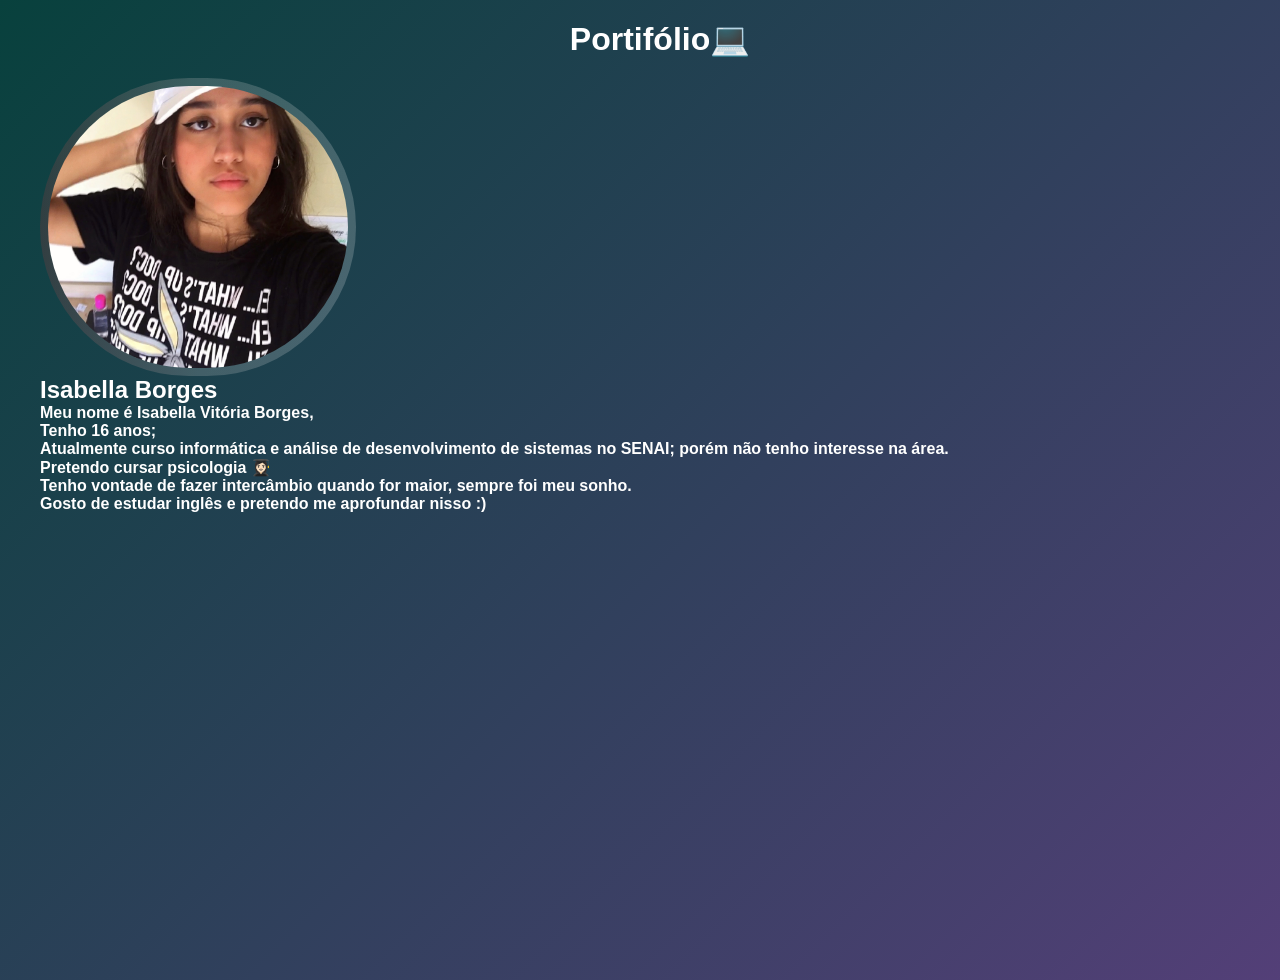
<file: index2.html>
<!DOCTYPE html>
<html lang="en">
<head>
    <meta charset="UTF-8">
    <link rel="stylesheet" href="estilos.css">
    <meta http-equiv="X-UA-Compatible" content="IE=edge">
    <meta name="viewport" content="width=device-width, initial-scale=1.0">
    <title>Document</title>
</head>
<body>
    
<div class="minecraft">
</html><h1 align="center">Portifólio💻</h1>
</div>
<div class="perereka">
  <div class="img"><img  width=300 src="muito eu.jpeg">
    </div>
    </div>

  <h2>Isabella Borges</h2>

    <p> Meu nome é Isabella Vitória Borges,</p>
    <p> Tenho 16 anos;</p>
    <p> Atualmente curso informática e análise de desenvolvimento de sistemas no SENAI; porém não tenho interesse na área.</p>
    <p> Pretendo cursar psicologia 👩🏻‍🎓</p>
    <p> Tenho vontade de fazer intercâmbio quando for maior, sempre foi meu sonho.</p>
    <p> Gosto de estudar inglês e pretendo me aprofundar nisso :)</p>



    <div class="wave"></div>
    <div class="wave"></div>
    <div class="wave"></div>
    <a href ="https://www.linkedin.com/in/isabella-borges-b06275272/">
    <img width="50" src="linkedin!>
    

</body>
</html>
</file>
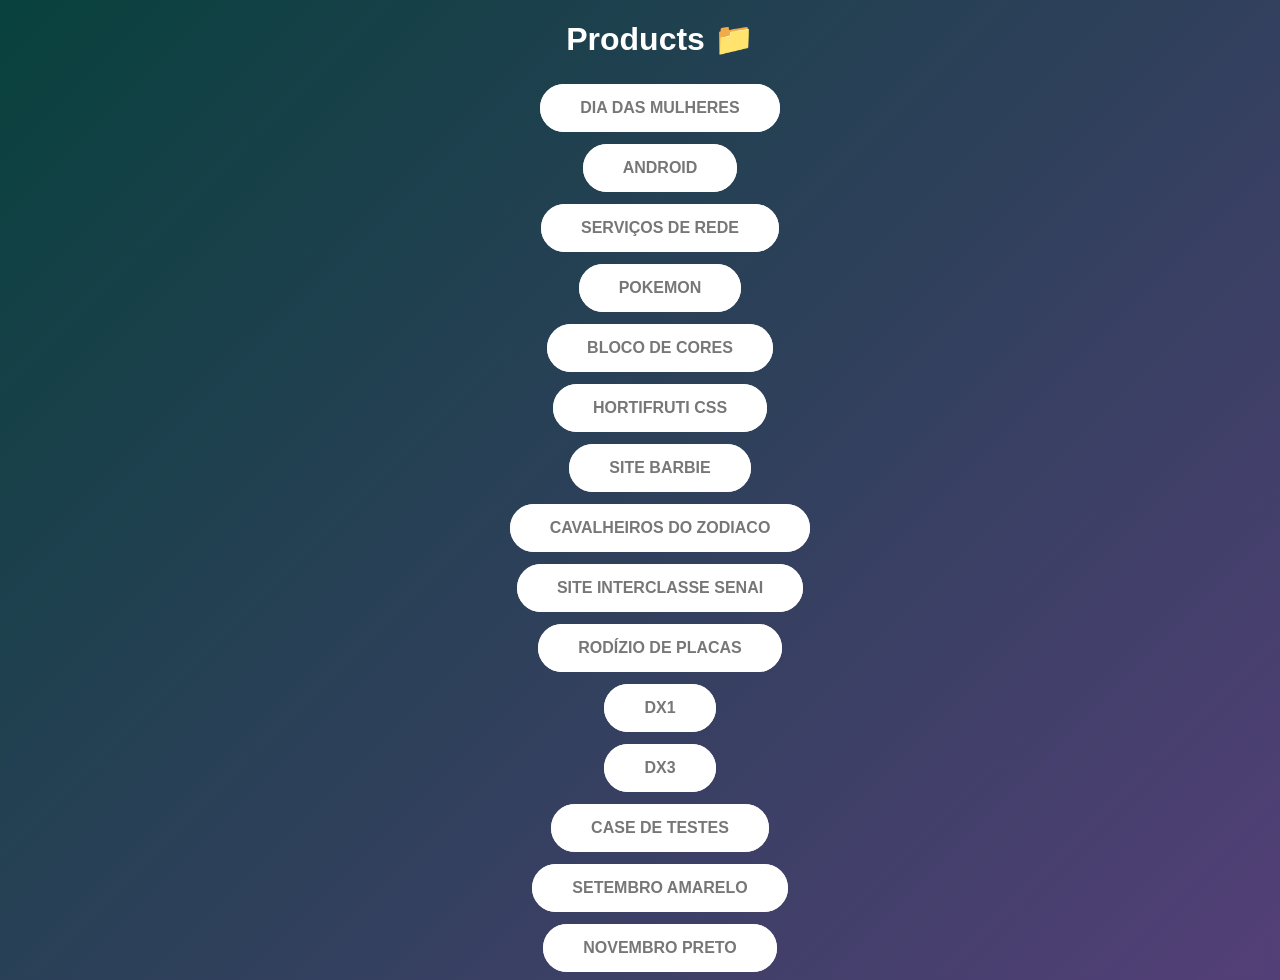
<file: index3.html>
<!DOCTYPE html>
<html lang="en">
<head>
    <meta charset="UTF-8">
    <link rel="stylesheet" href="estilos.css">
    <meta http-equiv="X-UA-Compatible" content="IE=edge">
    <meta name="viewport" content="width=device-width, initial-scale=1.0">
    <title>Document</title>
</head>
<body>
     <div class="minecraft">
        </html><h1 align="center">Products 📁</h1>
        </div>
        <div class="text-box">
            <a href="https://isabellabg.github.io/dia-das-mulheres/" class="btn btn-white btn-animate">Dia das mulheres</a>
        </div>
        <div class="text-box">
            <a href="https://isabellabg.github.io/android-css/" class="btn btn-white btn-animate">ANDROID</a>
        </div>
        <div class="text-box">
            <a href="https://isabellabg.github.io/servicos-de-rede/" class="btn btn-white btn-animate">serviços de rede</a>
        </div>
        <div class="text-box">
            <a href="https://isabellabg.github.io/pokemon/" class="btn btn-white btn-animate">pokemon</a>
        </div>
        <div class="text-box">
            <a href="https://isabellabg.github.io/bloco-de-cores/" class="btn btn-white btn-animate">bloco de cores</a>
        </div>
        <div class="text-box">
            <a href="https://isabellabg.github.io/hortifruti-css/" class="btn btn-white btn-animate">hortifruti css</a>
        </div>
        <div class="text-box">
            <a href="https://isabellabg.github.io/barbie-filme/" class="btn btn-white btn-animate">site barbie</a>
        </div>
        <div class="text-box">
            <a href="https://isabellabg.github.io/as-12-casas-do-zodiaco-v2/" class="btn btn-white btn-animate">cavalheiros do zodiaco</a>
        </div>
        <div class="text-box">
            <a href="https://isabellabg.github.io/InterclasseSenai/indexDESKTOP.html" class="btn btn-white btn-animate">Site Interclasse Senai</a>
        </div>
        <div class="text-box">
            <a href="https://isabellabg.github.io/rodizio-de-placas/" class="btn btn-white btn-animate">Rodízio de placas</a>
        </div>
        <div class="text-box">
            <a href="https://isabellabg.github.io/dx1/" class="btn btn-white btn-animate">dx1</a>
        </div>
        <div class="text-box">
            <a href="https://isabellabg.github.io/dx3/" class="btn btn-white btn-animate">dx3</a>
        </div>
        <div class="text-box">
            <a href="https://isabellabg.github.io/CasedeTestes/" class="btn btn-white btn-animate">Case de Testes</a>
        </div>
        <div class="text-box">
            <a href="https://isabellabg.github.io/setembro-amarelo/" class="btn btn-white btn-animate">Setembro Amarelo</a>
        </div>
        <div class="text-box">
            <a href="https://isabellabg.github.io/Novembro-Preto-/#" class="btn btn-white btn-animate">Novembro Preto</a>
        </div>




 
 

            </div>
</file>
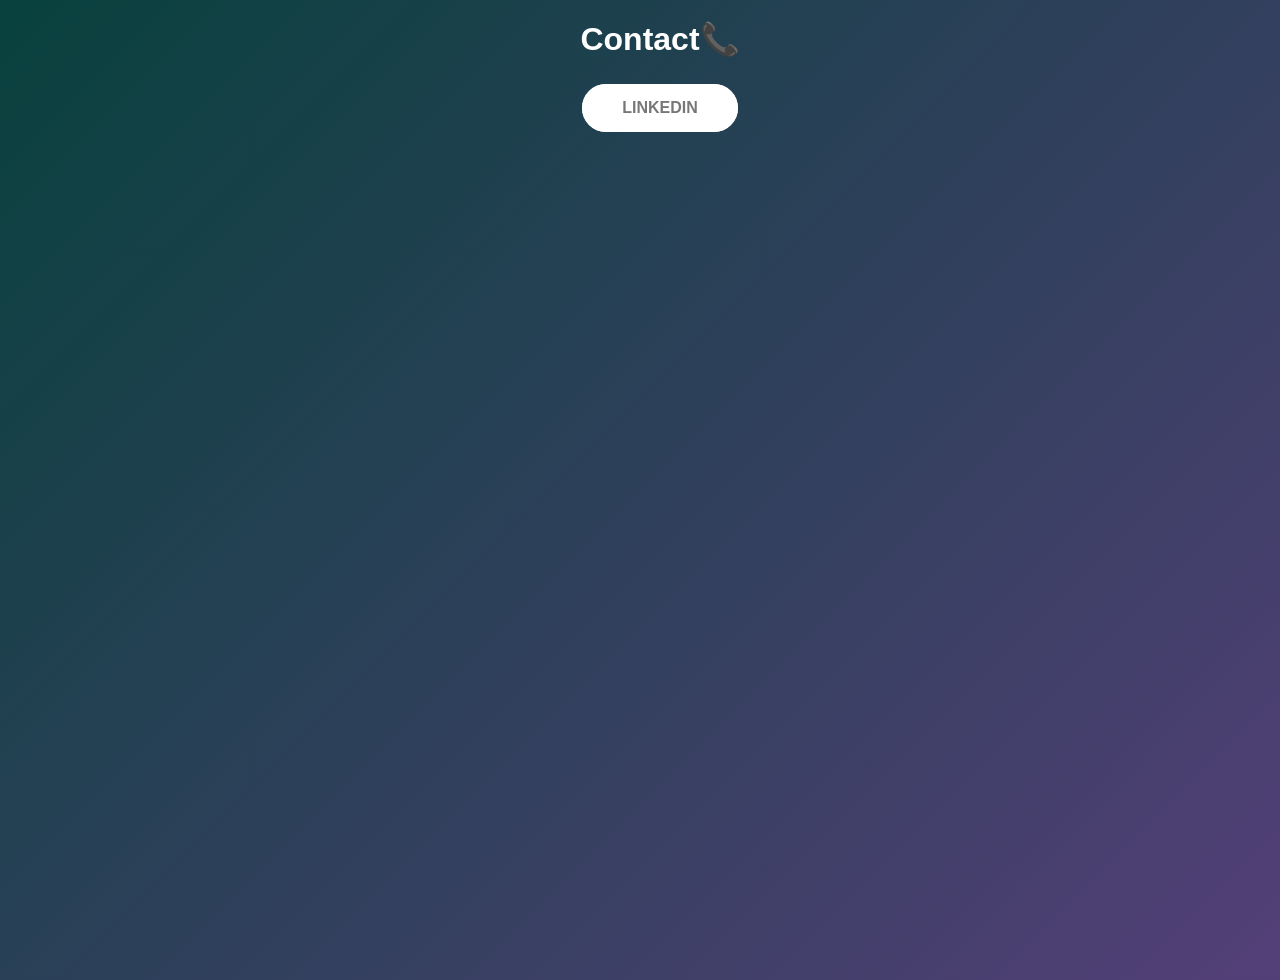
<file: index4.html>
<!DOCTYPE html>
<html lang="en">
<head>
    <meta charset="UTF-8">
    <link rel="stylesheet" href="estilos.css">
    <meta http-equiv="X-UA-Compatible" content="IE=edge">
    <meta name="viewport" content="width=device-width, initial-scale=1.0">
    <title>Document</title>
</head>
<body>
     <div class="minecraft">
        </html><h1 align="center">Contact📞</h1>
    </div>
    <div class="text-box">
        <a href="https://www.linkedin.com/feed/?trk=onboarding-landing" class="btn btn-white btn-animate">linkedin</a>
    </div>
</file>
<file: estilos.css>
body{
    font-family:'Gill Sans', 'Gill Sans MT', Calibri, 'Trebuchet MS', sans-serif;
    color: white;
    background-image: linear-gradient( 89.7deg,  rgb(176, 21, 148) 2.8%, rgb(172, 34, 147) 97.8% );
    padding-left: 40px;
    padding-bottom: 80px;
    
}
.title{
  padding: 20px;;
    background-image: radial-gradient( circle farthest-corner at 10% 20%,  rgb(98, 11, 26) 0%, rgba(188, 18, 165, 0.849) 90% );
}
img{
  background: linear-gradient(rgba(166, 166, 166, 0), rgba(255, 255, 255, 0)) padding-box, linear-gradient(to right, #e3373728, #c3c3c33c, #fbfbfb33) border-box;
  border-radius: 50em;
  border: 3px solid transparent;
  position: relative;
  display: inline-flex;
  justify-content: center;
  align-items: center;
  font-size: 1.2em;
  font-weight: bold;
  text-decoration: none;
  color: #b3090994;
  padding: 0.5em 1.5em;
  cursor: pointer;
    padding: 5px;
    border-style: solid;
    display: flex;
}
    
}
.perereka{
    border-radius: 50%;
    display: flex;
    justify-content: center;
    align-items: center;
}

* {
    margin: 0;
    padding: 0;
}

.container {
    min-height: 100vh;
    display: flex;
    justify-content: center;
    align-items: center;
    scroll-behavior: smooth;
    background: #262525;
    font-family:'Helvetica Neue', sans-serif;
}

h1 a {
  font-size: 80px;
  color: #BF2E97;
  text-decoration: none;
  text-transform: uppercase;
}

.popover {
   display: none;
   box-shadow: 0px 6px 8px rgba(19, 19, 19, .7);
}

.popover:target {
  position: absolute;
  right: 0;
  top: 0;
  width: 100%;
  height: 100%;
  display: flex;
  align-items: center;
  justify-content: center;
}

.popover .content {
  display: flex;
  align-items: center;
  justify-content: center;
  position: relative;
  width: 0;
  height: 0;
  color: #fff;
  background-color: #191919;
  animation: 1s grow ease forwards;
  text-align: center;
}

.nav_list  {
  list-style-type: none;
}

.nav_list a {
  text-decoration: none;
  font-size: 50px;
  color: #fff;
}

.nav_list_item {
  height: 100%;
  overflow: hidden;
}

.nav_list li {
  padding: 15px 0;
  text-transform: uppercase;
  transform: translateY(200px);
  opacity: 0;
  animation: 2s slideUp ease forwards .5s;
  position: relative;
}

.nav_list li::before {
  content: '';
  position: absolute;
  height: 2px;
  width: 0px;
  left: 0;
  bottom: 10px;
  background: #BF2E97; 
  transition: all .5s ease;
}

.nav_list li:hover:before {
      width: 100%;
}

.popover p {
  padding: 50px;
  opacity: 0;
  animation: 1s fadeIn ease forwards 1s;
}

.popover .close::after {
  right: 0;
  top: 0;
  width: 50px;
  height: 50px;
  position: absolute;
  display: flex;
  z-index: 1;
  font-size: 30px;
  align-items: center;
  justify-content: center;
  background-color: #BF2E97;
  color: #fff;
  content: "×";
  cursor: pointer;
  opacity: 0; 
  animation: 1s fadeIn ease forwards .5s;
}

@keyframes grow {
  100% {
    height: 90%;
    width: 90%;
 }
}

@keyframes fadeIn {
100% {
  opacity: 1;
 }
}

@keyframes slideUp {
  100% {
    transform: translateY(0);
    opacity: 1;
  }
}
body {
	background: linear-gradient(-45deg, #ad52ee, #a0184ce2, #692679db, #08413d);
	background-size: 400% 400%;
	animation: gradient 15s ease infinite;
	height: 100vh;
}

@keyframes gradient {
	0% {
		background-position: 0% 50%;
	}
	50% {
		background-position: 100% 50%;
	}
	100% {
		background-position: 0% 50%;
	}
}
.minecraft{
  font-family: 'Segoe UI', Tahoma, Geneva, Verdana, sans-serif;
  padding: 20px;;
}
.pond {
  justify-content: center;
align-items: center;
  align-content:center;
  display: flex;
flex-direction:column;
}
body {
  font-family: sans-serif;
  background-color: #81d4fa;
  font-weight: bold;
}

.text-box {
  padding: 30px;
  display: flex;
  justify-content: center;
align-items: center;
}

.btn:link,
.btn:visited {
  text-transform: uppercase;
  text-decoration: none;
  padding: 15px 40px;
  display: inline-block;
  border-radius: 100px;
  transition: all .2s;
  position: absolute;
}

.btn:hover {
  transform: translateY(-3px);
  box-shadow: 0 10px 20px rgba(0, 0, 0, 0.2);
}

.btn:active {
  transform: translateY(-1px);
  box-shadow: 0 5px 10px rgba(0, 0, 0, 0.2);
}

.btn-white {
  background-color: #fff;
  color: #777;
}

.btn::after {
  content: "";
  display: flex;
  height: 100%;
  width: 100%;
  border-radius: 100px;
  position: absolute;
  top: 0;
  left: 0;
  z-index: -1;
  transition: all .4s;
}

.btn-white::after {
  background-color: #fff;
}

.btn:hover::after {
  transform: scaleX(1.4) scaleY(1.6);
  opacity: 0;
}

.btn-animated {
  animation: moveInBottom 5s ease-out;
  animation-fill-mode: backwards;
}

@keyframes moveInBottom {
  0% {
      opacity: 0;
      transform: translateY(30px);
  }

  100% {
      opacity: 1;
      transform: translateY(0px);
  }
}
</file>
